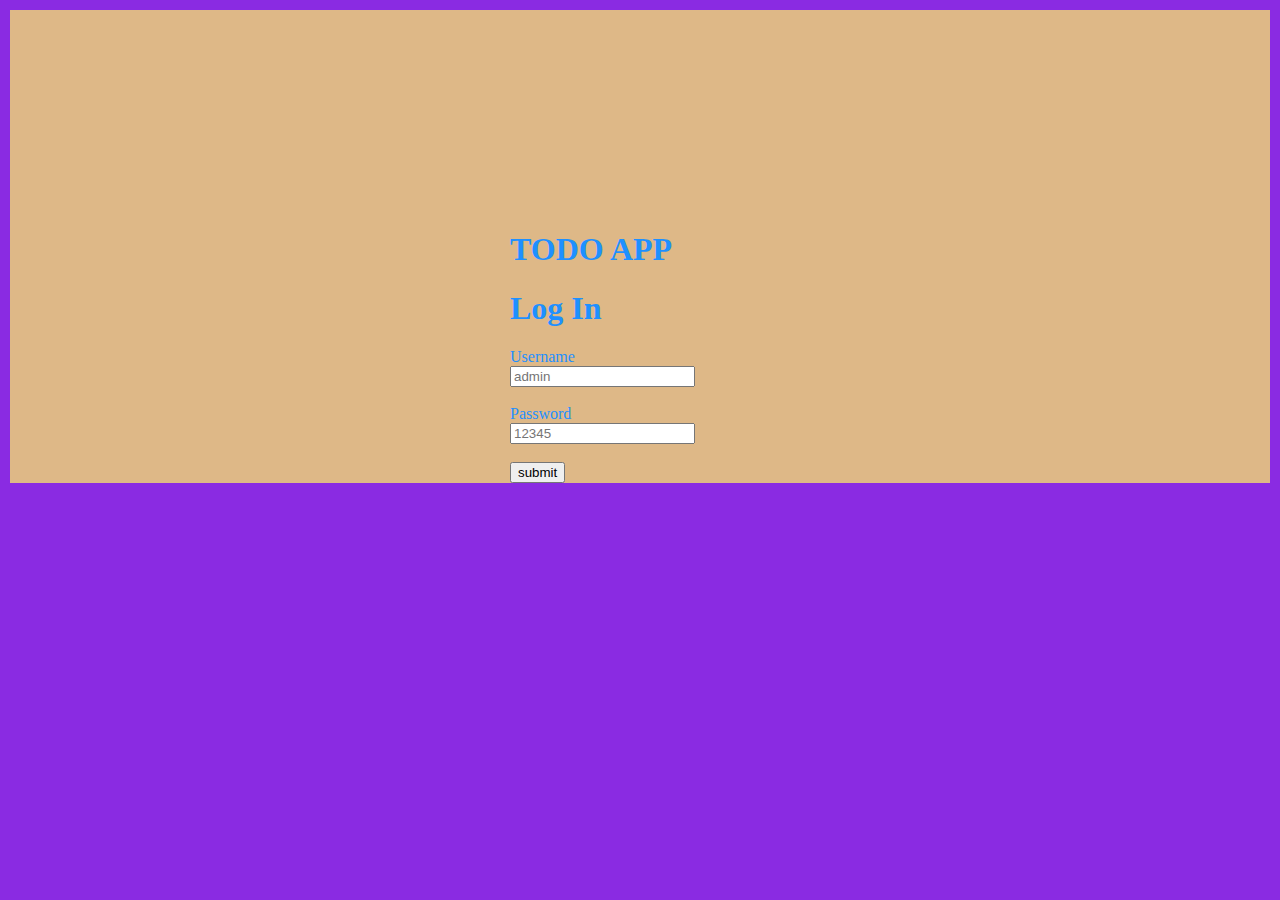
<file: index.html>
<!DOCTYPE html>
<html lang="en">
<head>
    <meta charset="UTF-8">
    <meta http-equiv="X-UA-Compatible" content="IE=edge">
    <meta name="viewport" content="width=device-width, initial-scale=1.0">
    <title>todo</title>
    <link rel="stylesheet" href="style.css">
</head>
<body id="log">
    <div class="login"> 
    <form id="form" action="main.html" target="_blank" method="GET">
        <h1 id="head">TODO APP</h1>

    <h1>Log In</h1>
    <label for="username">Username</label>
    <br>
    <input type="text" id="user" placeholder="admin" >
    <br>
    <br>
    <label for="password"> Password </label>
    <br>
    <input type="password" id="pass" placeholder="12345" >
    <br>
    <br>
    <button type="submit">submit</button>
    </form>
    </div>
    <script src="index.js"></script>
</body>
</html>
</file>
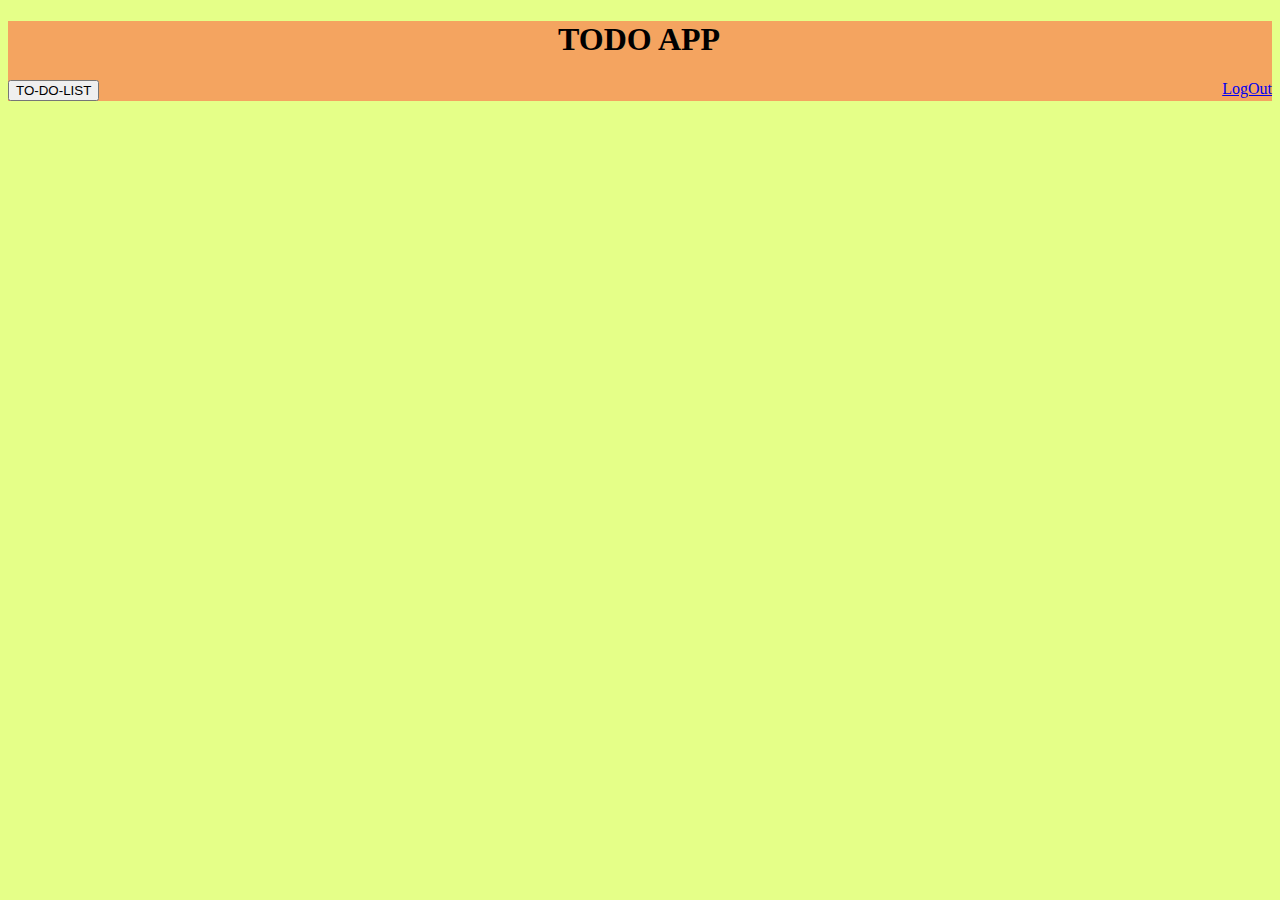
<file: main.html>
<!DOCTYPE html>
<html lang="en">
<head>
    <meta charset="UTF-8">
    <meta http-equiv="X-UA-Compatible" content="IE=edge">
    <meta name="viewport" content="width=device-width, initial-scale=1.0">
    <title>do</title>
    
    <link rel="stylesheet" href="style.css">
</head>
<body class="main">
    <div id="a">
      <h1 id="Z">TODO APP</h1>
    <button onclick="ajax()">TO-DO-LIST</button>
    <a id="b" href="index.html">LogOut</a>
    </div>
    <div class="inbox">
  <h1 id="demo"></h1>    
    </div>
  
    <script src="index.js"></script>
</body>
</html>
</file>
<file: style.css>
.login{
    padding-left: 500px;
    padding-top: 200px;
    color:dodgerblue;
    background-color: burlywood;
    border: 2px solid blueviolet;
}
#log{
    background-color: blueviolet;
}
#a{
    background-color: sandybrown;
}
#b{
    float: right;
}
.main{
    background-color: rgba(223, 255, 106, 0.801);
    /* background-color: rosybrown; */
}
#demo{
    background-color: rgba(128, 128, 128, 0.767);
    color: blue;
}
#Z{
    padding-left: 550PX;
}
</file>
